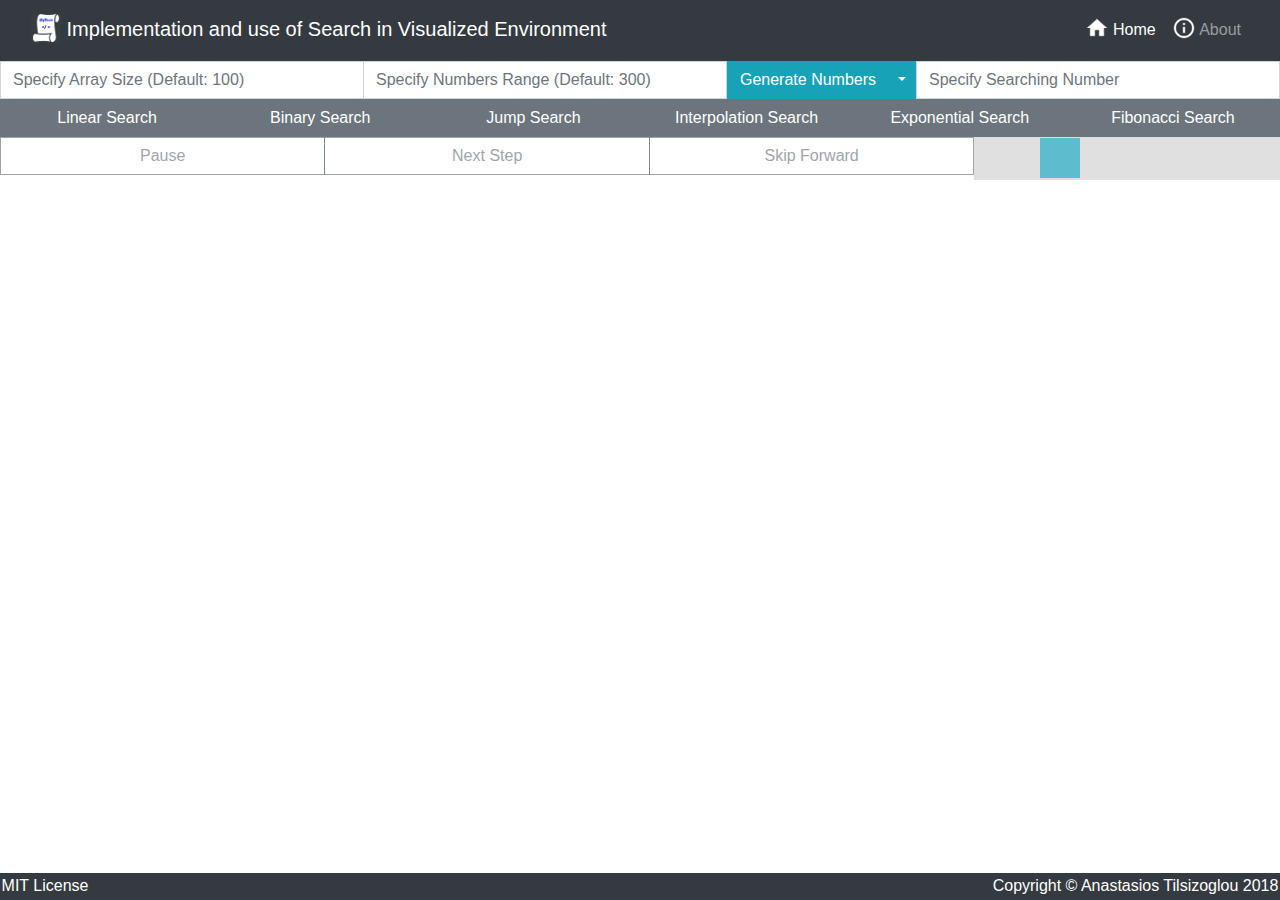
<file: HomeScreen.html>
<!DOCTYPE html>
<html>

<head lang="en">

    <title>
        MyThesis
    </title>

    <!--Favicon-->
    <link rel="icon" type="image/png" href="resources/logo.png">
    <meta name="viewport" content="width=device-width, initial-scale=1.0">

    <!--Bootstrap required Libraries-->

    <!-- Required meta tags -->
    <meta charset="utf-8">
    <meta name="viewport" content="width=device-width, initial-scale=1, shrink-to-fit=no">
    <meta name="description" content="">
    <meta name="author" content="">

    <!-- css sheet for how the page is laid out -->
    <link rel="stylesheet" href="https://maxcdn.bootstrapcdn.com/bootstrap/4.0.0/css/bootstrap.min.css"
          integrity="sha384-Gn5384xqQ1aoWXA+058RXPxPg6fy4IWvTNh0E263XmFcJlSAwiGgFAW/dAiS6JXm"
          crossorigin="anonymous">

    <!--Scripts for Modal-->
    <script src="https://ajax.googleapis.com/ajax/libs/jquery/3.3.1/jquery.min.js"></script>
    <script src="https://maxcdn.bootstrapcdn.com/bootstrap/4.0.0/js/bootstrap.min.js"></script>

    <!-- Custom styles for this template -->
    <style>
        body {
            padding-top: 54px;
        }

        @media (min-width: 992px) {
            body {
                padding-top: 56px;
            }
        }
    </style>
    <!-- /Bootstrap required Libraries-->

    <!--MyCss-->
    <link rel="stylesheet" href="stylesheets/HomeScreen.css">
    <link rel="stylesheet" href="stylesheets/SnackBar.css">
    <link rel="stylesheet" href="stylesheets/Modal.css">
    <link rel="stylesheet" href="stylesheets/Slider.css">
</head>

<body class="MainPageStyling">

<!-- Navigation -->
<nav class="navbar navbar-expand-lg navbar-dark bg-dark fixed-top">
    <div class="container">
        <a class="navbar-brand" href="HomeScreen.html">
            <img src="resources/logo1.png"/> Implementation and use of Search in Visualized Environment</a>
        <button id="navBar_toggler" class="navbar-toggler" type="button" data-toggle="collapse"
                data-target="#navbarResponsive"
                aria-controls="navbarResponsive"
                aria-expanded="false" aria-label="Toggle navigation">
            <span class="navbar-toggler-icon"></span>
        </button>
        <div class="collapse navbar-collapse" id="navbarResponsive">
            <ul class="navbar-nav ml-auto">
                <li class="nav-item active">
                    <a class="nav-link" href="HomeScreen.html">
                        <img src="resources/ic_action_home.png"/> Home
                        <span class="sr-only">(current)</span>
                    </a>
                </li>
                <li class="nav-item">
                    <a class="nav-link" data-toggle="modal" data-target="#myModal">
                        <img src="resources/ic_action_info.png"/> About</a>
                </li>
            </ul>
        </div>
    </div>
</nav>

<!-- Modal -->
<div class="modal fade" id="myModal" tabindex="-1" role="dialog" aria-labelledby="myModalLabel" aria-hidden="true">
    <div class="modal-dialog" role="document">
        <div class="modal-content">
            <div class="modal-header">
                <img src="resources/teiser_logo.png"/>
                <button type="button" class="close" data-dismiss="modal" aria-label="Close">
                    <span aria-hidden="true">&times;</span>
                </button>
            </div>
            <div class="modal-body">
                <table>
                    <tr>
                        <td>
                            <img src="resources/ic_action_thesis.png"/>
                        </td>
                        <td>
                            <b>
                                <p>Thesis</p>
                            </b>
                        </td>
                    </tr>
                    <tr>
                        <td>
                            <img src="resources/ic_action_subject.png"/>
                        </td>
                        <td>
                            <p>Development of an application for the Implemantation and use of search methods in a
                                visualized
                                enviroment
                            </p>
                        </td>
                    </tr>
                    <tr>
                        <td>
                            <img src="resources/ic_action_supervisor.png"/>
                        </td>
                        <td>
                            <p>Supervisor Professor: <a href="http://teachers.teicm.gr/outsios/index.html">Evangelos
                                Outsios</a></p>
                        </td>
                    </tr>
                    <tr>
                        <td>
                            <img src="resources/ic_action_person.png"/>
                        </td>
                        <td>
                            <p>Student: Anastasios Tilsizoglou</p>
                        </td>
                    </tr>
                    <tr>
                        <td>
                            <img src="resources/ic_action_credit.png"/>
                        </td>
                        <td>
                            <p>AEM: 3878</p>
                        </td>
                    </tr>
                    <tr>
                        <td>
                            <img src="resources/ic_action_link.png"/>
                        </td>
                        <td>
                            <a href="https://git.io/vAM41">Github Repository</a>
                        </td>
                    </tr>
                    <tr>
                        <td>
                            <img src="resources/ic_action_public.png"/>
                        </td>
                        <td>
                            <p>
                                <a href="https://git.io/vAM4F">MIT License</a>
                                <br/>Copyright &copy;
                                <a href="https://git.io/vNjE6">Anastasios Tilsizoglou</a>
                            </p>
                        </td>
                    </tr>
                </table>
            </div>
            <div class="modal-footer">
                <button type="button" class="btn btn-primary" data-dismiss="modal">Close</button>
            </div>
        </div>
    </div>
</div>
<!-- Page Content -->
<div class="body_container">

    <div class="AlgorithmControlSection">
        <div id="inputs" class="input-group" role="group">
            <input class="form-control" min="0" max="9999" id="arraySize" type="number"
                   placeholder="Specify Array Size (Default: 100)"/>
            <input class="form-control" min="0" max="9999" id="numbersRange" type="number"
                   placeholder="Specify Numbers Range (Default: 300)"/>
            <div class="btn-group">
                <button type="button" id="generateNumbers" class="btn btn-info">Generate Numbers</button>
                <button type="button" class="btn btn-info dropdown-toggle dropdown-toggle-split" data-toggle="dropdown"
                        aria-haspopup="true"
                        aria-expanded="false">
                    <span class="sr-only">Toggle Dropdown</span>
                </button>
                <div class="dropdown-menu">
                    <button class="dropdown-item" type="button" id="exponential">Exponential Distribution</button>
                    <button class="dropdown-item" type="button" id="logarithmic">Logarithmic Distribution</button>
                    <button class="dropdown-item" type="button" id="geometric">Geometric Distribution</button>
                </div>
            </div>
            <input class="form-control" min="0" max="9999" id="searchingNumber" type="number"
                   placeholder="Specify Searching Number"/>
        </div>

        <div id="searchButtons" class="btn-group" role="group">
            <button id="linearSearch" type="button" class="btn btn-secondary">Linear Search</button>
            <button id="binarySearch" type="button" class="btn btn-secondary">Binary Search</button>
            <button id="jumpSearch" type="button" class="btn btn-secondary">Jump Search</button>
            <button id="interpolationSearch" type="button" class="btn btn-secondary">Interpolation Search</button>
            <button id="exponentialSearch" type="button" class="btn btn-secondary">Exponential Search</button>
            <button id="fibonacciSearch" type="button" class="btn btn-secondary">Fibonacci Search</button>
            <!--<button id="stratosSearch" type="button" class="btn btn-secondary">Stratos Search</button>-->
        </div>

        <div id="stepButtons" class="btn-group" role="group">
            <!-- <button id="undo" type="button" class="btn btn-outline-secondary" disabled>Undo Step</button> -->
            <button id="pause" type="button" class="btn btn-outline-secondary" disabled>Pause</button>
            <button id="next" type="button" class="btn btn-outline-secondary" disabled>Next Step</button>
            <button id="skipForward" type="button" class="btn btn-outline-secondary" disabled>Skip Forward</button>
            <div id="slider">
                <input class="bar" type="range" id="rangeinput" value="1000" min="350" max="3000" step="50"
                       title="Animation Speed"/>
                <span class="highlight"></span>
                <output id="rangevalue">1000</output>
            </div>
        </div>
    </div>

    <div id="table_container" class="container-fluid" align="center">

    </div>

    <!--<div id="code_container" class="container-fluid" align="center">

    </div>-->

    <div id="snackbar">This message handled in javascript</div>

    <!--Footer-->
    <div class="bg-dark navbar fixed-bottom footer">
        <p class="m-0 text-center text-white">MIT License</p>
        <p class="m-0 text-center text-white">Copyright &copy; Anastasios Tilsizoglou 2018</p>
    </div>
    <!--/.footer -->

</div>
<!-- container -->

<!-- Optional JavaScript -->
<!-- jQuery first, then Popper.js, then Bootstrap JS -->
<script src="https://code.jquery.com/jquery-3.2.1.slim.min.js"
        integrity="sha384-KJ3o2DKtIkvYIK3UENzmM7KCkRr/rE9/Qpg6aAZGJwFDMVNA/GpGFF93hXpG5KkN"
        crossorigin="anonymous"></script>
<script src="https://cdnjs.cloudflare.com/ajax/libs/popper.js/1.12.9/umd/popper.min.js"
        integrity="sha384-ApNbgh9B+Y1QKtv3Rn7W3mgPxhU9K/ScQsAP7hUibX39j7fakFPskvXusvfa0b4Q"
        crossorigin="anonymous"></script>
<script src="https://maxcdn.bootstrapcdn.com/bootstrap/4.0.0/js/bootstrap.min.js"
        integrity="sha384-JZR6Spejh4U02d8jOt6vLEHfe/JQGiRRSQQxSfFWpi1MquVdAyjUar5+76PVCmYl"
        crossorigin="anonymous"></script>

<!--http://chancejs.com for generate random numbers-->
<!--<script src="http://chancejs.com/chance.min.js"></script>
<script src="http://code.jquery.com/jquery-1.10.1.min.js"></script>-->

<!--myScripts-->
<script type="text/javascript" src="scripts/GenerateRandomNumbers.js"></script>
<script type="text/javascript" src="scripts/GeneralFunctions.js"></script>
<script type="text/javascript" src="scripts/LinearSearch.js"></script>
<script type="text/javascript" src="scripts/BinarySearch.js"></script>
<script type="text/javascript" src="scripts/JumpSearch.js"></script>
<script type="text/javascript" src="scripts/InterpolationSearch.js"></script>
<script type="text/javascript" src="scripts/ExponentialSearch.js"></script>
<script type="text/javascript" src="scripts/FibonacciSearch.js"></script>
<script type="text/javascript" src="scripts/StepButtons.js"></script>

</body>

</html>
</file>
<file: stylesheets/HomeScreen.css>
.container img {
    margin-bottom: 5px;
}

.navbar>.container{
    flex-wrap: nowrap;
}

.body_container {
    margin-bottom: 0.5%;
    margin-top: 0.5%;
}

.AlgorithmControlSection {
    position: fixed;
    display: grid;
    top: 3.8rem;
    min-width: 100%;
    z-index: 100;
}

#table_container {
    margin-top: 11rem;
    margin-bottom: 1rem;
}

#inputs,
#searchButtons,
#stepButtons {
    min-width: 100%;
    background-color: #ffffff;
}

#stepButtons {
    min-width: 83%;
}

#options i {
    padding-top: 5px;
    font-size: 18px;
}

.container {
    min-width: 100%;
}

.container-fluid {
    padding: 15px;
}

.btn {
    width: 100%;
    border-radius: 0rem;
}

.form-control {
    border-radius: 0rem;
    overflow: hidden;
    text-overflow: ellipsis;
}

.row {
    width: 100%;
}

.col-sm {
    margin: 1px;
    text-align: center;
    padding: 0;
    border: 2px solid transparent;
}

.with-number {
    margin: 1px;
    padding: 0;
    text-align: center;
    border: 2px solid black;
    border-radius: 5px;
    box-shadow: inset rgba(0, 0, 0, .075) 0 -3px 10px,
    inset rgba(255, 255, 255, .15) 0 1px 0,
    rgba(0, 0, 0, .3) 0 1px .5px,
    rgba(0, 0, 0, .15) 0 3px 5px;
}

.index {
    color: darkgreen;
}

.value {
    color: darkred;
}

hr {
    margin-top: 0;
    margin-bottom: 0;
    border: 1px solid darkcyan;
}

p.col-sm {
    text-align: center;
}

body {
    position: absolute;
    margin: 0;
    padding: 0px;
    padding-bottom: 0.1rem;
    min-height: 100%;
    min-width: 100%;
    font-family: "Helvetica Neue", Arial, sans-serif;
    background-color: transparent;
}

.footer {
    position: fixed;
    right: 0;
    bottom: 0;
    left: 0;
    padding: 0.1rem;
    text-align: center;
}

@media only screen and (max-width:800px) {
    /* For tablets: */
    .container a{
        overflow: hidden;
        text-overflow: ellipsis;
    }

    .btn{
        overflow: hidden;
        text-overflow: ellipsis;
    }

    #generateNumbers{
        min-width: 80%;
    }
}

@media only screen and (max-width:500px) {
    /* For mobile phones: */
    .container a{
        overflow: hidden;
        text-overflow: ellipsis;
    }
    
    .btn{
        overflow: hidden;
        text-overflow: ellipsis;
    }

    #generateNumbers{
        min-width: 80%;
    }
}
</file>
<file: stylesheets/SnackBar.css>
#snackbar {
    visibility: hidden;
    min-width: 250px;
    margin-left: -125px;
    background-color: #333;
    color: #fff;
    text-align: center;
    border-radius: 2px;
    padding: 16px;
    position: fixed;
    z-index: 1;
    left: 50%;
    bottom: 2rem;
    font-size: 17px;
}

#snackbar.show {
    visibility: visible;
    -webkit-animation: fadein 0.5s, fadeout 0.5s 2.5s;
    animation: fadein 0.5s, fadeout 0.5s 2.5s;
}

@-webkit-keyframes fadein {
    from {
        bottom: 0;
        opacity: 0;
    }
    to {
        bottom: 30px;
        opacity: 1;
    }
}

@keyframes fadein {
    from {
        bottom: 0;
        opacity: 0;
    }
    to {
        bottom: 30px;
        opacity: 1;
    }
}

@-webkit-keyframes fadeout {
    from {
        bottom: 30px;
        opacity: 1;
    }
    to {
        bottom: 0;
        opacity: 0;
    }
}

@keyframes fadeout {
    from {
        bottom: 30px;
        opacity: 1;
    }
    to {
        bottom: 0;
        opacity: 0;
    }
}
</file>
<file: stylesheets/Modal.css>
.modal-header {
    background-color: green;
    padding: 20px;
    display: initial;
    box-shadow: inset rgba(0, 0, 0, .075) 0 -3px 10px,
    inset rgba(255, 255, 255, .15) 0 1px 0,
    rgba(0, 0, 0, .3) 0 1px .5px,
    rgba(0, 0, 0, .15) 0 3px 5px;
}

.modal-content{	
    background-color: green;
    box-shadow: inset rgba(0, 0, 0, .075) 0 -3px 10px,
    inset rgba(255, 255, 255, .15) 0 1px 0,
    rgba(0, 0, 0, .3) 0 1px .5px,
    rgba(0, 0, 0, .15) 0 3px 5px;	
}

.modal-header img {
    box-align: center;
    align-self: center;
    vertical-align: center;
    border: 0rem;	
}

.modal-header p{
    align-items: center;
    text-align: center;
}

.modal-body {
    background-color: white;
}

.modal-body td {
    text-align: center;
    margin: 2%;
    padding: 2%;
}

.modal-body p {
    margin: 4%;
}

.modal-body img {
    width: 50px;
    height: 50px;
}

@media only screen and (max-width:800px) {
    /* For tablets: */
}

@media only screen and (max-width:500px) {
    /* For mobile phones: */
    .modal-header img {
        display: block;
        margin-left: 23%;
    }
}
</file>
<file: stylesheets/Slider.css>
#slider {
    width: 100%;
    height: 25px;
}

#slider .bar {
    -webkit-appearance: none; /* Override default CSS styles */
    width: 100%; /* Full-width */
    height: 43px; /* Specified height */
    background: #d3d3d3; /* Grey background */
    outline: none; /* Remove outline */
    opacity: 0.7; /* Set transparency (for mouse-over effects on hover) */
    -webkit-transition: .2s; /* 0.2 seconds transition on hover */
    transition: opacity .2s;
}

#slider .bar:hover {
    opacity: 1; /* Fully shown on mouse-over */
}

/* The slider handle (use -webkit- (Chrome, Opera, Safari, Edge) and -moz- (Firefox) to override default look) */
#slider .bar::-webkit-slider-thumb {
    -webkit-appearance: none; /* Override default look */
    width: 40px; /* Set a specific slider handle width */
    height: 40px; /* Slider handle height */
    background: #17a2b8; /* Green background */
    cursor: pointer; /* Cursor on hover */
}

#slider .bar::-moz-range-thumb {
    width: 40px; /* Set a specific slider handle width */
    height: 40px; /* Slider handle height */
    background: #17a2b8; /* Green background */
    cursor: pointer; /* Cursor on hover */
}

#slider .highlight {
    height: 2px;
    position: absolute;
    width: 388px;
    top: 6px;
    left: 6px;
    -webkit-border-radius: 40px;
    -moz-border-radius: 40px;
    border-radius: 40px;
    background: rgba(255, 255, 255, 0.25);
}

input[type="range"]:hover ~ #rangevalue, input[type="range"]:active ~ #rangevalue {
    -ms-filter: "progid:DXImageTransform.Microsoft.Alpha(Opacity=0)";
    filter: alpha(opacity=0);
    opacity: 1;
    top: -75px;
}

/* Tool Tip */
#rangevalue {
    color: white;
    -ms-filter: "progid:DXImageTransform.Microsoft.Alpha(Opacity=0)";
    filter: alpha(opacity=0);
    opacity: 0;
    display: none;
}

input[type="range"]:focus {
    outline: none;
}

/* thanks to https://stackoverflow.com/questions/24463678/where-can-i-find-bootstrap-styles-for-html5-range-inputs */
</file>
